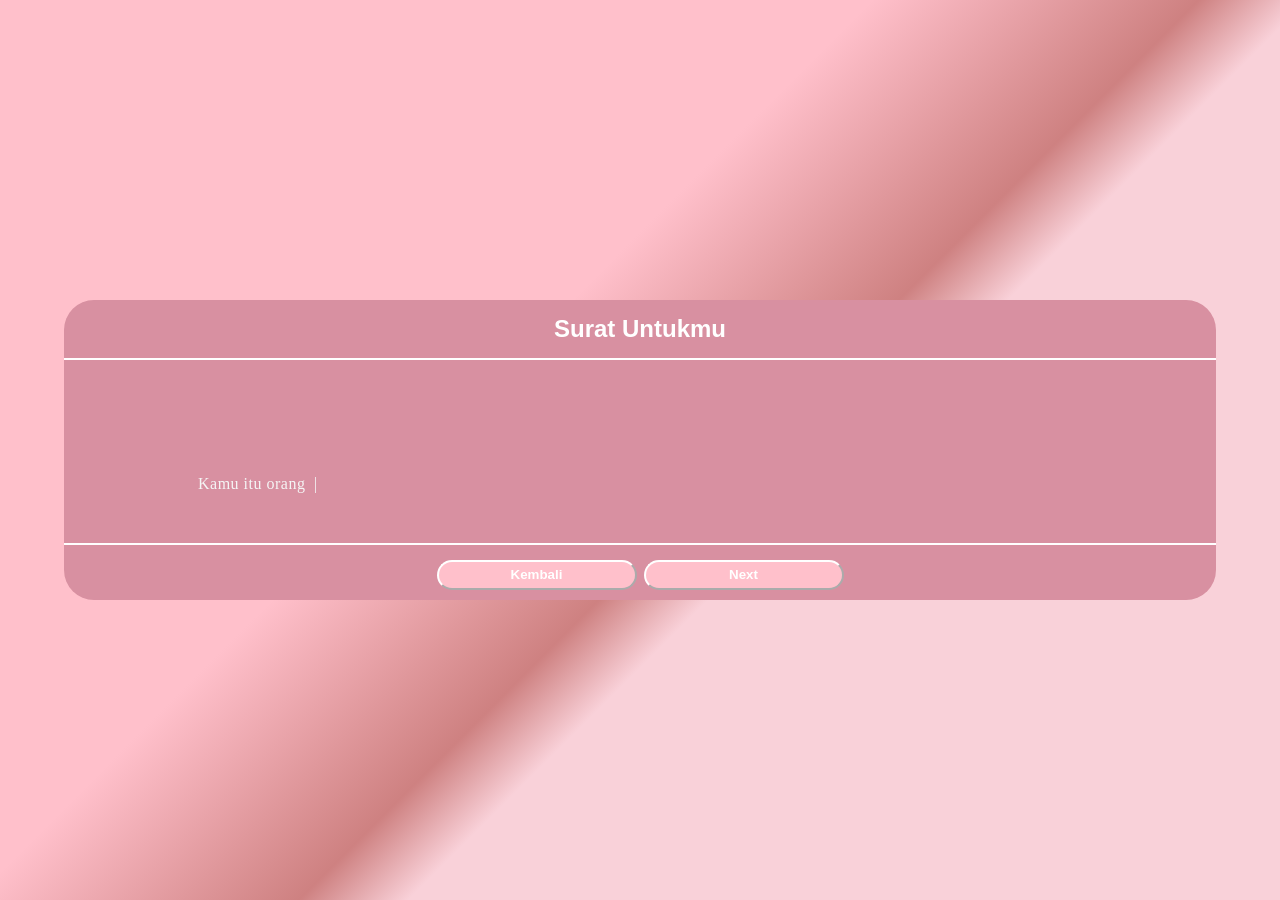
<file: index2.html>
<!DOCTYPE html>
<html lang="en">
<head>
    <meta charset="UTF-8">
    <meta name="viewport" content="width=device-width, initial-scale=1.0">
    <title>Document</title>
</head>
<link rel="stylesheet" text="text/css" href="style.css">
<body>
    <div id="hiddenMessage" class="hidden-message">
            <div class="judul">
                <h2>Surat Untukmu</h2>
            </div>
            <div class="line"></div>
            <div class="pesan">
                <p></p>
            </div>
            
            <div class="line2"></div>
            
            <div class="tombol">
                <a href="index.html">
                    <button class="button"><b>Kembali</b></button>
                </a>
                <a href="index3.html">
                    <button class="lanjut"><b>Next</b></button>
                </a>
            </div>
            
            
        </div>

        <script>
            const teksPesan = "Kamu itu orang yang special banget bagi aku, aku sayang banget sama kamu, aku harap kamu terus sama aku dan ga pernah ninggalin aku sampe kapanpun😥😥, jangan pernah tinggalin aku  ya sayang, setiap badai emang rasanya kayak susah buat di lewati, tapi kita harus tetep bareng buat ngelewati badai itu dan menyelesaikan semua badai yang datang. Sesulit apapun kita  jangan sampe putus ya, selalu inget janji  kita ya, pokoknya kalo  kita udah sama sama sukses harus nikah ya, awas aja nikah sama orang lain heumm... maaf ya sayang kalo aku masih sering egois, dan selalu kalah sama egoku, maaf belum bisa jadi cowo yang baik, maaf juga belum bisa jadi cowo kayak yang kamu mau, aku selalu berharap sama kamu sampe selamanya, sekali lagi maaf ya sayang kalo aku belum bisa jadi kebanggaanmu, aku ga pernah nyesel ketemu kamu, malah aku sangat bersyukur ketemu sama kamu di hidup yang singkat ini, kalo aku ngelakuin kesalahan ingetin ya jangan di biarin atau di marahin, tegur aku baik baik ya, dan maaf juga kalo aku ga pernah dengerin kamu hihihi, jangan  pernah bosen ngingetin aku ya, maaf juga selama ini aku terlalu mengekang kamu, karena aku sayang sama kamu hihihi... I ALWAYS LOVE YOU SAYANGKUUU❤️❤️❤️❤️❤️ AKU PENGEN KITA ABADI SAMPE SELAMANYA..."
            const elemenePesan = document.querySelector('.pesan')
            let index2 = 0

            function ketikPesan() {
                if (index2 < teksPesan.length){
                    elemenePesan.textContent += teksPesan.charAt(index2)
                    index2++
                    setTimeout(ketikPesan, 70)
                }
            }
            window.onload = ketikPesan
        </script>
</body>
</html>
</file>
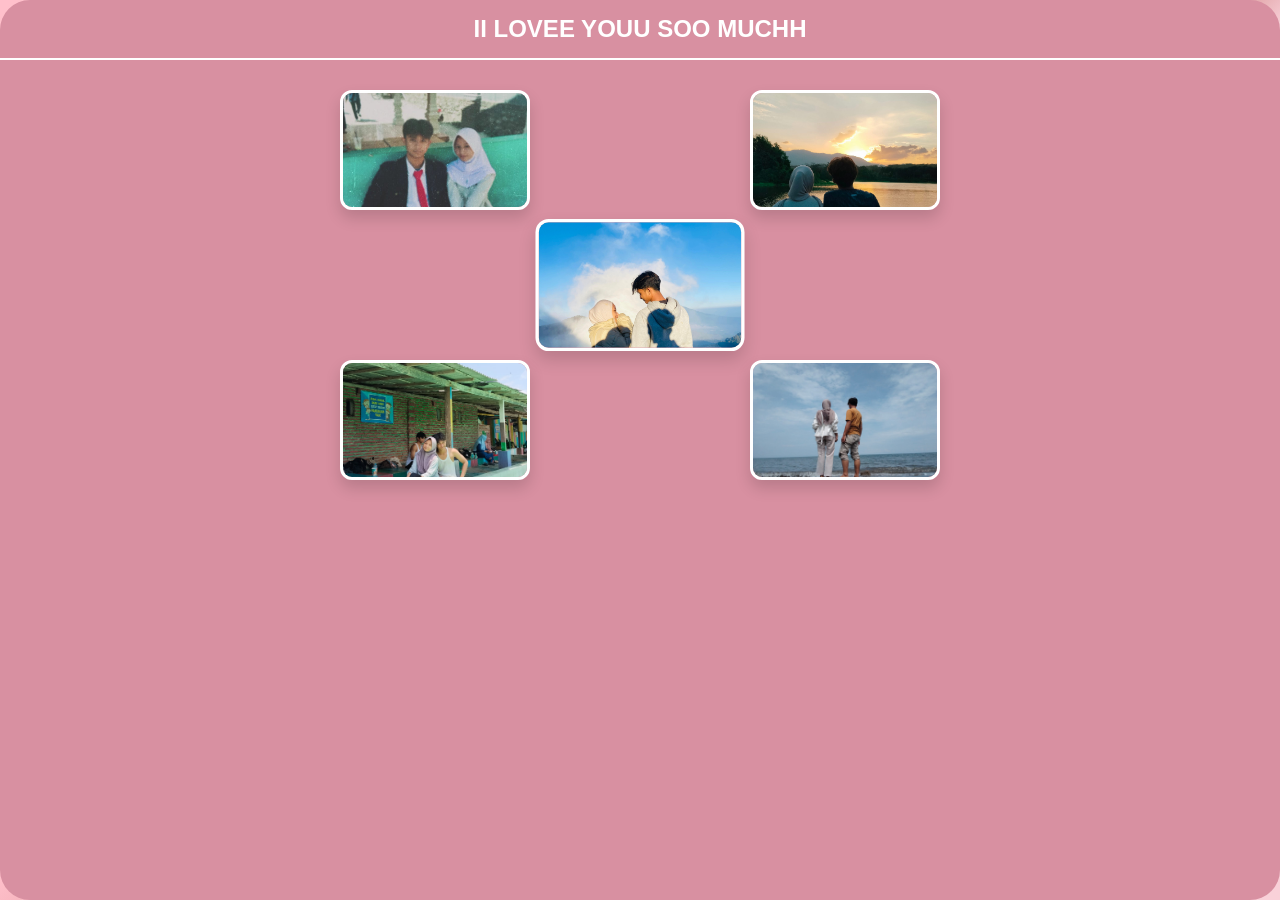
<file: index3.html>
<!DOCTYPE html>
<html lang="en">
<head>
    <meta charset="UTF-8">
    <meta name="viewport" content="width=device-width, initial-scale=1.0">
    <title>Document</title>
</head>
<link rel="stylesheet" text="text/css" href="style.css">
<body>
    
    <div class="hidden-message" id="flowers-container">
        <div class="judul">
            <h2>II LOVEE YOUU SOO MUCHH</h2>
        </div>

        <div class="line"></div>
        <div class="foto">
            <img src="IMG/WhatsApp Image 2026-09-05 at 13.20.22.jpeg" alt="" class="foto1">
            <img src="IMG/WhatsApp Image 2026-09-05 at 13.20.25.jpeg" alt="" class="foto2">
            <img src="IMG/WhatsApp Image 2026-09-05 at 13.20.27.jpeg" alt="" class="foto3">
            <img src="IMG/WhatsApp Image 2026-09-05 at 13.20.29.jpeg" alt="" class="foto4">
            <img src="IMG/WhatsApp Image 2026-09-05 at 13.20.28.jpeg" alt="" class="foto5">
        </div>
    </div>

    <script>
        function createFlower() {
            const container = document.getElementById('flowers-container')
            const flower = document.createElement('div')

            const flowers = ['💐', '🌸', '💮', '🪷', '✨', '🎈']
            flower.innerText = flowers[Math.floor(Math.random() * flowers.length)]
            flower.classList.add('flower')

            flower.style.left = Math.random() * 100 + 'vw'

            const duration = Math.random() * 3+3
            flower.style.animationDuration = duration + 's'

            flower.style.fontSize = Math.random() * 15 + 15 + 'px'

            container.appendChild(flower)

            setTimeout (() => {
                flower.remove()
            }, duration * 1000)
        }

        setInterval(createFlower, 300)
    </script>
</body>
</html>
</file>
<file: style.css>
*{
    margin: 0;
    padding: 0;
    box-sizing: border-box;
}

/* Mengatur font dasar dan latar belakang seluruh halaman */
body {
    font-family: 'Segoe UI', Tahoma, Geneva, Verdana, sans-serif;
    background: linear-gradient(135deg, pink 40%, rgb(206, 129, 129) 55%, #f9d1d9 60%);
    display: flex;
    justify-content: center;
    align-items: center;
    min-height: 100vh;
    margin: 0;
    animation: fadeInPage 1.5s ease-in-out forwards;
}

@keyframes fadeInPage{
    from{
        opacity: 0;
    }
    to{
        opacity: 1;
    }
}

/* Mengatur tampilan wadah/kartu ucapan utama */
.card {
    background-color: #d890a1;
    padding: 30px;
    border-radius: 20px;
    box-shadow: 0 10px 25px rgba(0, 0, 0, 0.15);
    text-align: center;
    max-width: 400px;
    width: 90%;
}

/* Mengatur gaya judul */
.title {
    color: #ffff;
    margin-bottom: 15px;
    font-size: 1.8rem;
    font-family: monospace;
    font-size: 24px;
    white-space: nowrap;
    overflow: hidden;
    border-right: 3px solid white;
    width: 0;

    animation: typing 3.5s steps(13) forwards, blink 0.75s infinite;
}

@keyframes typing{
    from{width: 0;}
    to{width: 100%;}
}

@keyframes blink{
    from, to{border-color: transparent;}
    50% {border-color: white;}
}

/* Mengatur gambar agar berbentuk bulat dan rapi */
.profile-img {
    width: 150px;
    height: 150px;
    border-radius: 50%;
    object-fit: cover;
    border: 4px solid #ffff;
    margin-bottom: 15px;
}

/* Mengatur gaya nama dan isi pesan */
.name {
    color: white;
    margin-bottom: 10px;
}

.message {
    color: #ffffff;
    line-height: 1.6;
    font-size: 0.95rem;
}

/* Mengatur desain tombol */
.btn {
    background-color: white;
    color: #ff416c;
    border: none;
    padding: 12px 24px;
    font-size: 1rem;
    border-radius: 25px;
    cursor: pointer;
    margin-top: 15px;
    transition: transform 0.2s, background-color 0.2s;
}

/* Efek saat kursor diarahkan ke tombol */
.btn:hover {
    background-color: #ff416c;
    color: white;
    transform: scale(1.05);
}

/* Pesan tersembunyi yang mulanya tidak terlihat (display: none) */
.hidden-message {
    background-color: #d890a1;
    width: 90%;
    border-radius: 30px;
    /* display: none;
    margin-top: 20px;
    padding: 15px;
    background-color: #fff0f3;
    border-radius: 10px;
    border: 1px dashed #ff4b2b;
    color: #d63384;
    animation: fadeIn 0.5s ease-in-out; */
}

.judul{
    text-align: center;
    color: white;
    margin-top: 15px;
}

.pesan{
    margin: 80px;
    font-family: Georgia, 'Times New Roman', Times, serif;
    color: whitesmoke;
    font-size: 16px;
    line-height: 0.8;
    white-space: pre-wrap;

    /* padding: 20px 40px;
    margin: 16px auto;
    max-width: 600px;
    box-sizing: border-box; */

    line-height: 1.1;
    letter-spacing: 0.5px;
    margin-bottom: 50px;
    text-align: justify;
}
.pesan::after{
    content: '|';
    display: inline-block;
    margin-left: 4px;
    animation: blink 0.7s infinite;
}
@keyframes blink{
    0%, 100%{opacity: 1;}
    50%{opacity: 0;}
}

.line{
    background-color: white;
    width: 100%;
    height: 2px;
    margin-top: 15px;
}

.line2{
    background-color: white;
    width: 100%;
    height: 2px;
}
a {
    text-decoration: none;
    text-decoration-line: none;
    display: flex;
    justify-content: center;
    align-items: center;
}
.button{
    color: white;
    border-radius: 25px;
    margin-top: 5px;
    width: 200px;
    height: 30px;
    transition: all 0.5s ease-in-out;
    background-color: pink;
    border-color: white;
}


.button:hover{
    background-color: #ff416c;
    border-color: red;
}

.tombol{
    display: flex;
    flex-direction: row;
    justify-content: center;
    margin-top: 10px;
    margin-bottom: 10px;
    gap: 7px;
}
.lanjut{
    color: white;
    border-radius: 25px;
    margin-top: 5px;
    width: 200px;
    height: 30px;
    transition: all 0.5s ease-in-out;
    background-color: pink;
    border-color: white;
}

.lanjut:hover{
    background-color: #ff416c;
    border-color: red;
}


.foto{
    display: grid;
    grid-template-columns: repeat(3, 1fr);
    grid-template-rows: repeat(3, 120px);
    gap: 15px;
    justify-content: center;
    align-items: center;
    max-width: 600px;
    margin: 20px auto;
    margin-top: 30px;
}

.foto img{
    width: 100%;
    height: 100%;
    object-fit: cover;
    border-radius: 12px;
    border: 3px solid white;
    box-shadow: 0 8px 15px rgba(0, 0, 0, 0.15);
    transition: all 0.3 ease;
    cursor: pointer;
}

.foto img:hover{
    transform: scale(1.15) rotate(2deg);
    box-shadow: 0 12px 20px rgba(0, 0, 0, 0.25);
    z-index: 3;
}

@keyframes fadeIn{
    from{
        opacity: 0;
        transform: translateY(20px);
    }
    to {
        opacity: 1;
        transform: translateY(0);
    }
}

.foto1 {
    grid-column: 1;
    grid-row: 1;
}
.foto2 {
    grid-column: 3;
    grid-row: 1;
}
.foto3 {
    grid-column: 2;
    grid-row: 2;
    transform: scale(1.1);
    z-index: 2;
}
.foto4 {
    grid-column: 1;
    grid-row: 3;
}
.foto5 {
    grid-column: 3;
    grid-row: 3;
}

#flowers-container{
    position: fixed;
    left: 0;
    top: 0;
    width: 100%;
    height: 100%;
    pointer-events: none;
    z-index: 999;
    overflow: hidden;
}
.flower {
    position: absolute;
    top: -10%;
    font-size: 20px;
    user-select: none;
    animation: fall linear infinite;
}
@keyframes fall{
    0%{
        opacity: 1;
        transform: translateY(0) rotate(0deg);
    }
    100%{
        opacity: 0;
        transform: translateY(105vh);
    }
}

@media screen and (max-width : 500px) {
    .tombol{
        flex-direction: column;
        align-items: center;
    }

    .pesan{
        margin: 20px;
        font-size: 10px;
    }
}

/* Animasi membal (bounce) untuk pesan rahasia saat muncul */
/* @keyframes fadeIn {
    from { opacity: 0; transform: translateY(-10px); }
    to { opacity: 1; transform: translateY(0); }
} */
</file>
